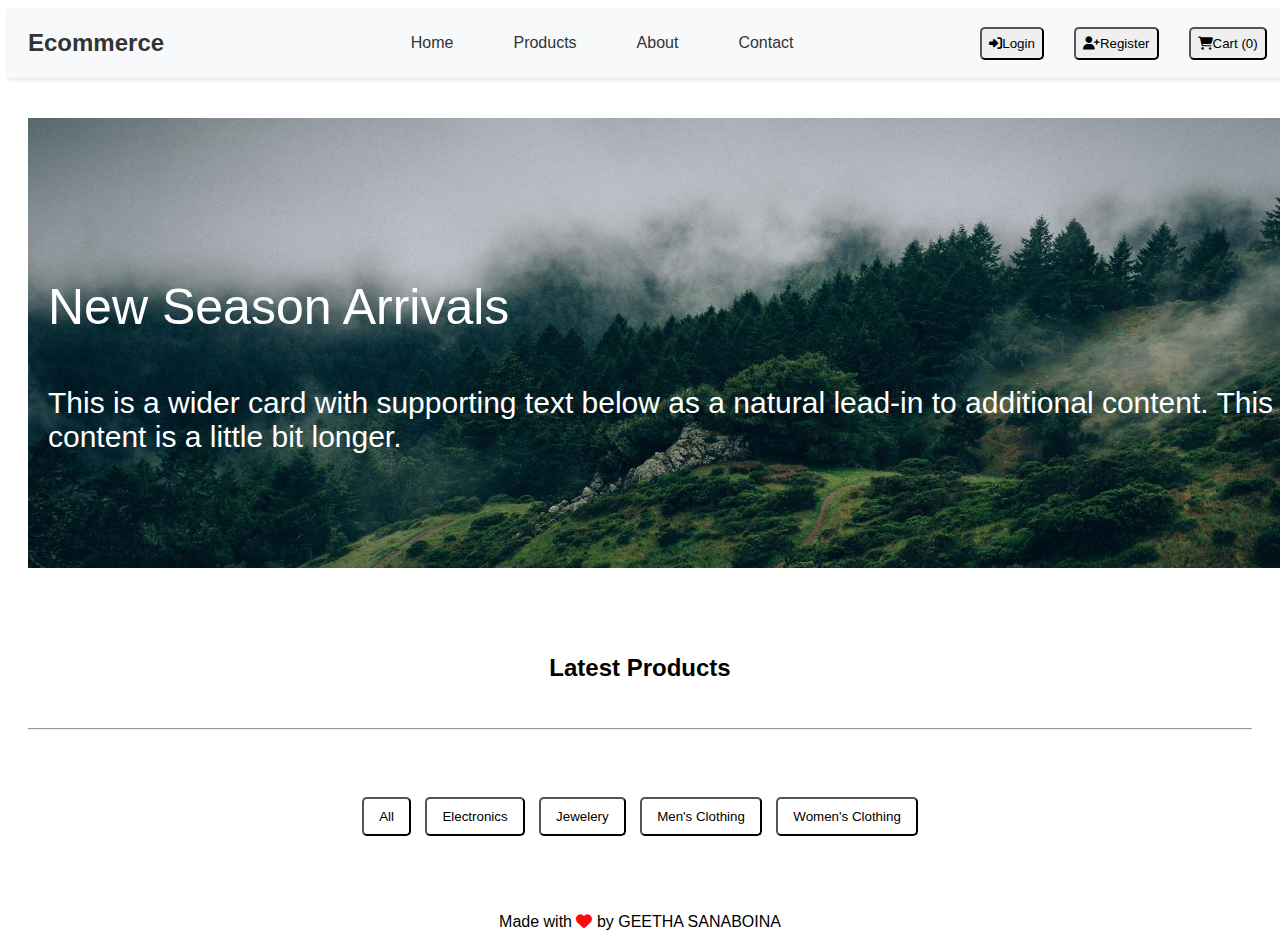
<file: index.html>
<!DOCTYPE html>
<html lang="en">
<head>
    <meta charset="UTF-8">
    <meta name="viewport" content="width=device-width, initial-scale=1.0">
    <title>Ecommerce</title>
    <link rel="stylesheet" href="./style.css">
    <link rel="stylesheet" href="https://cdnjs.cloudflare.com/ajax/libs/font-awesome/6.6.0/css/all.min.css">
</head>
<body>
    <header>
        <a href="#" class="logo">Ecommerce</a>
        <nav>
            <ul>
                <li><a href="./index.html">Home</a></li>
                <li><a href="#">Products</a></li>
                <li><a href="#">About</a></li>
                <li><a href="#">Contact</a></li>
            </ul>
        </nav>
        <div class="auth-cart">
            <a href="#"><button><i class="fa-solid fa-right-to-bracket"></i>Login</button></a>
            <a href="#"><button><i class="fa-solid fa-user-plus"></i>Register</button></a>
            <a href="cart.html"><button><i class="fa-solid fa-cart-shopping"></i>Cart (<span id="cart-count">0</span>)</button></a>
        </div>
    </header>

    

    <section>
        <div class="banner"><img src="./assets/main.png.jpg" alt="image">
        </div>
       <div class="text">
        <p style="font-size: 50px;">New Season Arrivals</p>
        <p style="font-size: 30px;">This is a wider card with supporting text below as a natural lead-in to additional content. This content is a little bit longer.</p>
       </div>
    </section>

    <section class="products">
        <br>
        <br>
        <h2>Latest Products</h2>
        <br>
        <hr>
        <br><br><br>
        <div id="product-filters">
            <button onclick="filterProducts('all')">All</button>
            <button onclick="filterProducts('electronics')">Electronics</button>
            <button onclick="filterProducts('jewelery')">Jewelery</button>
            <button onclick="filterProducts('men\'s clothing')">Men's Clothing</button>
            <button onclick="filterProducts('women\'s clothing')">Women's Clothing</button>
        </div>
        <br><br>
        <div id="product-list">
            <!-- Products will be dynamically loaded here -->
        </div>
    </section>

    <footer>
        <p>Made with <i class="fa-solid fa-heart" style="color: #ff0a0a;"></i> by GEETHA SANABOINA</p>
    </footer>

    <script src="./app.js"></script>
    <!-- <script src="./details.js"></script> -->
</body>
</html>
</file>
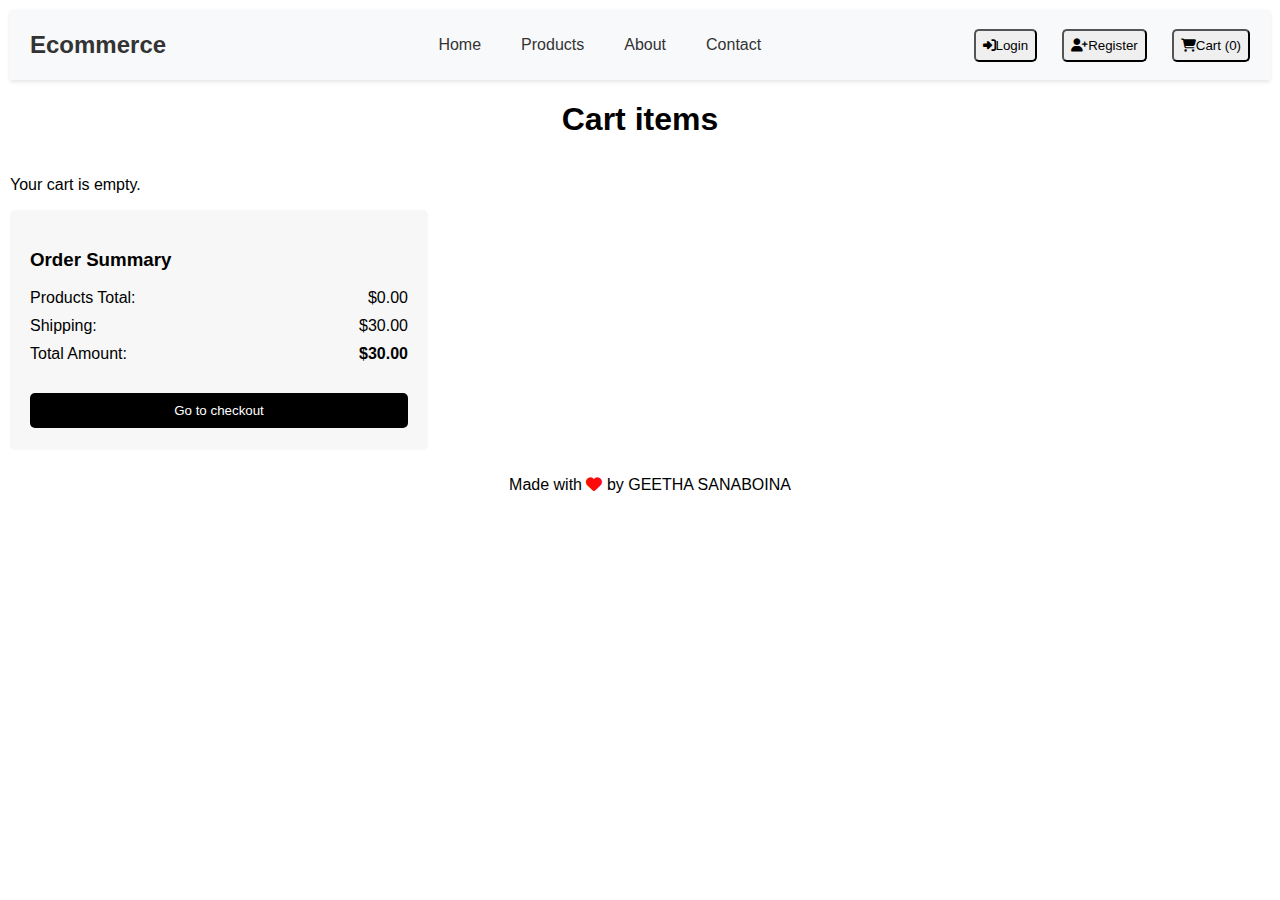
<file: cart.html>
<!DOCTYPE html>
<html lang="en">
<head>
    <meta charset="UTF-8">
    <meta name="viewport" content="width=device-width, initial-scale=1.0">
    <title>Your Cart</title>
    <link rel="stylesheet" href="./cart.css">
    <link rel="stylesheet" href="https://cdnjs.cloudflare.com/ajax/libs/font-awesome/6.6.0/css/all.min.css">
</head>
<body>
    <header>
        <a href="#" class="logo">Ecommerce</a>
        <nav>
            <ul>
                <li><a href="./index.html">Home</a></li>
                <li><a href="#">Products</a></li>
                <li><a href="#">About</a></li>
                <li><a href="#">Contact</a></li>
            </ul>
        </nav>
        <div class="auth-cart">
            <a href="#"><button><i class="fa-solid fa-right-to-bracket"></i>Login</button></a>
            <a href="#"><button><i class="fa-solid fa-user-plus"></i>Register</button></a>
            <a href="cart.html"><button><i class="fa-solid fa-cart-shopping"></i>Cart (<span id="cart-count">0</span>)</button></a>
        </div>
    </header>
    

    
    <section>
       <center> <h1>Cart items</h1></center>
            <div id="cart-items"></div>
    </section>

    <section id="order-summary" class="order-summary"></section>

    <footer>
        <p>Made with <i class="fa-solid fa-heart" style="color: #ff0a0a;"></i> by GEETHA SANABOINA</p>
    </footer>
    <script src="./cart.js"></script>

</body>
</html>
</file>
<file: style.css>
body {
    font-family: Arial, sans-serif;
    box-sizing: border-box;
    /* margin: 10px 10px; */
}

header {
    display: flex;
    justify-content: space-between;
    align-items: center;
    /* position: fixed; */
    width: 98%;
    padding: 10px 20px;
    background-color: #f8f9fa;
    box-shadow: 0 2px 4px rgba(0, 0, 0, 0.1);
}

header .logo {
    font-size: 24px;
    font-weight: bold;
    color: #333;
    text-decoration: none;
}

header nav {
    flex-grow: 1;
    margin-left: 20px;
}

header nav ul {
    list-style: none;
    display: flex;
    justify-content: center;
    gap: 40px;

}

header nav ul li {
    display: inline;
}

header nav ul li a {
    text-decoration: none;
    font-size: 16px;
    color: #333;
    padding: 5px 10px;
    transition: background-color 0.3s, color 0.3s;
}

header nav ul li a:hover {
    background-color: #333;
    color: #fff;
    border-radius: 5px;
}

header .auth-cart {
    display: flex;
    gap: 30px;
}



header .auth-cart a:hover {
    background-color: #333;
    color: #fff;
}

header .cart {
    position: relative;
}


button{
    border-radius: 5px;
    padding: 7px 7px;
}
.btn  button{
    border-radius: 5px;
    padding: 7px 7px;
    background-color: white;
   
}

.auth-cart button:hover{
    background-color: black;
    color: white;
}

.banner{
    position: relative;
    height: 500px;
    width: 100%;
    margin-left: 20px;
}

.text{
    position: absolute;
    margin-top: -350px;
    margin-left: 40px;
    color: white;
}
.banner img {
    margin-top: 40px;
    width: 100%;
    height: 450px;
}

.products {
    padding: 20px;
    text-align: center;
}

#product-filters button {
    margin: 5px;
    padding: 10px 15px;
    background-color: white;
    color: black;
    border-radius: 5px;
}

#product-filters button:hover {
    background-color: black;
    color: white;
}

#product-list {
    display: flex;
    flex-wrap: wrap;
    justify-content: space-around;
}
.title{
    display: -webkit-box;
    -webkit-box-orient: vertical;
    -webkit-line-clamp: 1;
    line-clamp: x;
    overflow: hidden;
    text-overflow: ellipsis;
}

.des{
    display: -webkit-box;
    -webkit-box-orient: vertical;
    -webkit-line-clamp: 2;
    line-clamp: x;
    overflow: hidden;
    text-overflow: ellipsis;
}
.product-card {
    border: 1px solid #ccc;
    padding: 10px;
    margin: 10px;
    width: 400px;
    text-align: center;
    background-color: #fff;
    box-shadow: 0 0 10px rgba(0, 0, 0, 0.1);
}

.product-card img {
    width: 300px;
    height: 300px;
}

.product-card h3 {
    font-size: 18px;
    margin: 10px 0;
}

.product-card p {
    margin: 10px 0;
    font-size: 14px;
    color: #555;
}

.product-card button {
    background-color: black;
    color: white;
    padding: 10px 15px;
    border-radius: 5px;
    cursor: pointer;
}

.product-card button:hover {
    background-color: black;
}

footer {
    
    text-align: center;

    position: relative;
    bottom: 0;
    width: 100%;
}
</file>
<file: cart.css>
body {
    font-family: Arial, sans-serif;
    box-sizing: border-box;
    margin: 10px 10px;

}

/* Header Styling */
header {
    display: flex;
    justify-content: space-between;
    align-items: center;
    padding: 10px 20px;
    background-color: #f8f9fa;
    box-shadow: 0 2px 4px rgba(0, 0, 0, 0.1);
}

header .logo {
    font-size: 24px;
    font-weight: bold;
    color: #333;
    text-decoration: none;
}

header nav {
    flex-grow: 1;
    margin-left: 20px;
}

header nav ul {
    list-style: none;
    display: flex;
    justify-content: center;
    gap: 20px;
}

header nav ul li {
    display: inline;
}

header nav ul li a {
    text-decoration: none;
    font-size: 16px;
    color: #333;
    padding: 5px 10px;
    transition: background-color 0.3s, color 0.3s;
}

header nav ul li a:hover {
    background-color: #333;
    color: #fff;
    border-radius: 5px;
}

header .auth-cart {
    display: flex;
    gap: 25px;
}



header .auth-cart a:hover {
    background-color: #333;
    color: #fff;
}

header .cart {
    position: relative;
}


button{
    border-radius: 5px;
    padding: 7px 7px;
}
.btn  button{
    border-radius: 5px;
    padding: 7px 7px;
    background-color: white;
   
}

.auth-cart button:hover{
    background-color: black;
    color: white;
}
.cart-container {
    display: flex;
    justify-content: space-between;
}
.item-list {
    width: 55%;
    
}
.order-summary {
    width: 30%;
    padding: 20px;
    background: #f7f7f7;
    border-radius: 5px;
}
.cart-item {
    display: flex;
    align-items: center;
    padding: 15px;
    border-bottom: 1px solid #ddd;
}
.cart-item img {
    width: 80px;
    margin-right: 15px;
}
.cart-item-details h4 {
    margin: 0 0 5px 0;
}


.cart-item-details{
    display: flex;
}
.quantity-controls {
    display: flex;
    align-items: center;
    margin-top: 5px;
}
.quantity-controls button {
    background: none;
    border: 1px solid #ccc;
    width: 30px;
    height: 30px;
    cursor: pointer;
}
.quantity-controls span {
    margin: 0 10px;
}
.order-summary p {
    display: flex;
    justify-content: space-between;
    margin: 10px 0;
}
.order-summary button {
    width: 100%;
    padding: 10px;
    background: black;
    color: white;
    border: none;
    margin-top: 20px;
}
.order-summary{
    position: relative;
    height: 200px;
}

#cart-items{
    display: flex;
    gap: 100px;
}

footer {
    text-align: center;
    padding: 10px;
    position: relative;
    width: 100%;
}
</file>
